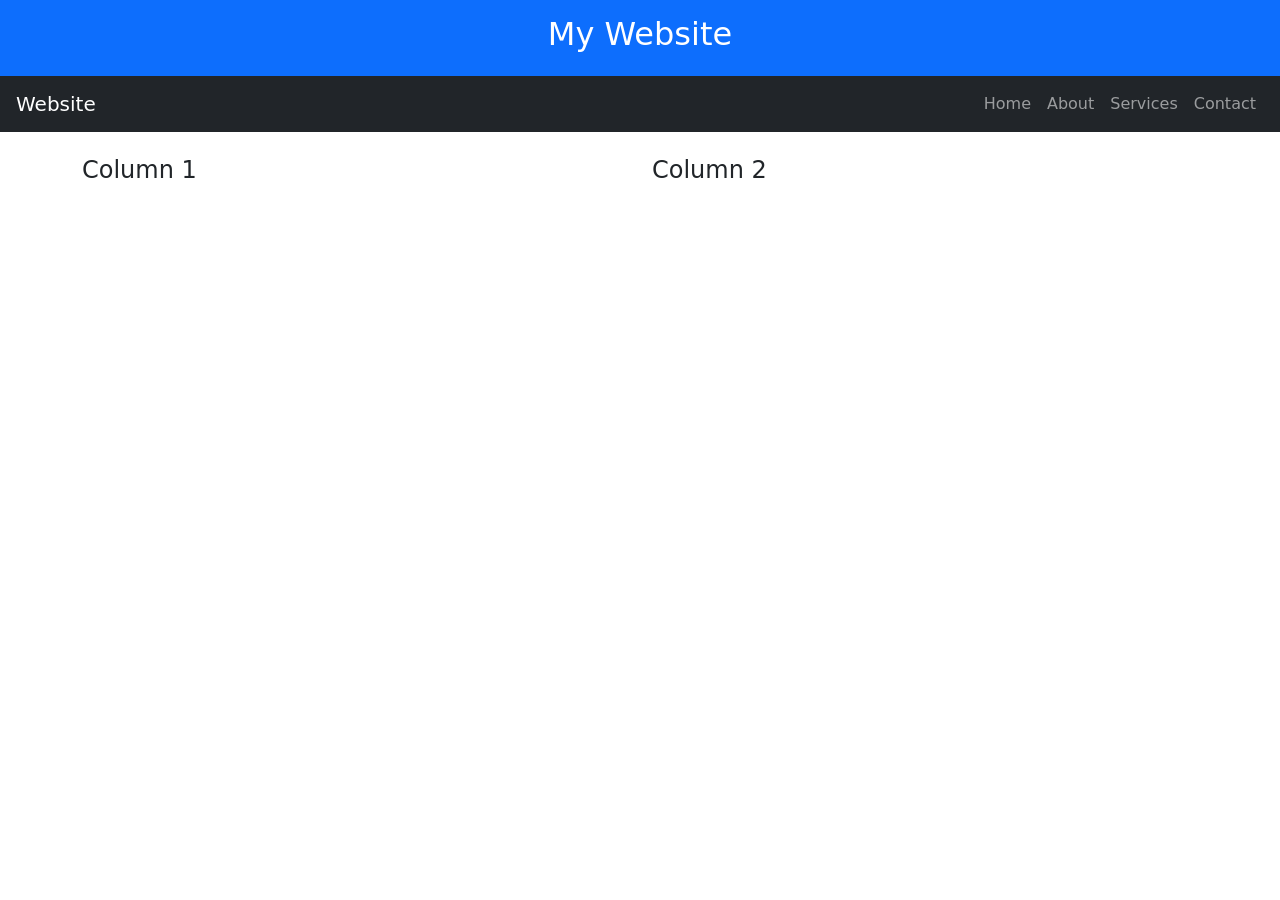
<file: app18.html>
<!DOCTYPE html>
<html>
<head>
<title>Responsive Web Page using Bootstrap Grid</title>
<meta name="viewport" content="width=device-width, initial-scale=1">
<!-- Bootstrap CSS -->
<link rel="stylesheet" href="https://cdn.jsdelivr.net/npm/bootstrap@5.3.2/dist/css/bootstrap.min.css">
<style>
header{
background-color:#0d6efd;
color:white;
text-align:center;
padding:15px;
}

footer{
background-color:#333;
color:white;
text-align:center;
padding:10px;
margin-top:20px;
}
</style>
</head>
<body>
<!-- Header -->
<header>
<h2>My Website</h2>
</header>
<!-- Navigation -->
<nav class="navbar navbar-dark bg-dark navbar-expand-lg">
<a class="navbar-brand ms-3" href="#">Website</a>
<ul class="navbar-nav ms-auto me-3">
<li class="nav-item">
<a class="nav-link" href="#">Home</a>
</li>

<li class="nav-item">
<a class="nav-link" href="#">About</a>
</li>
<li class="nav-item">
<a class="nav-link" href="#">Services</a>
</li>
<li class="nav-item">
<a class="nav-link" href="#">Contact</a>
</li>
</ul>
</nav>
<!-- Content -->
<div class="container mt-4">
<div class="row">
<div class="col-md-6 col-sm-12">
<h4>Column 1</h4>
<p>
</div>
<div class="col-md-6 col-sm-12">
<h4>Column 2</h4>
<p>
</file>
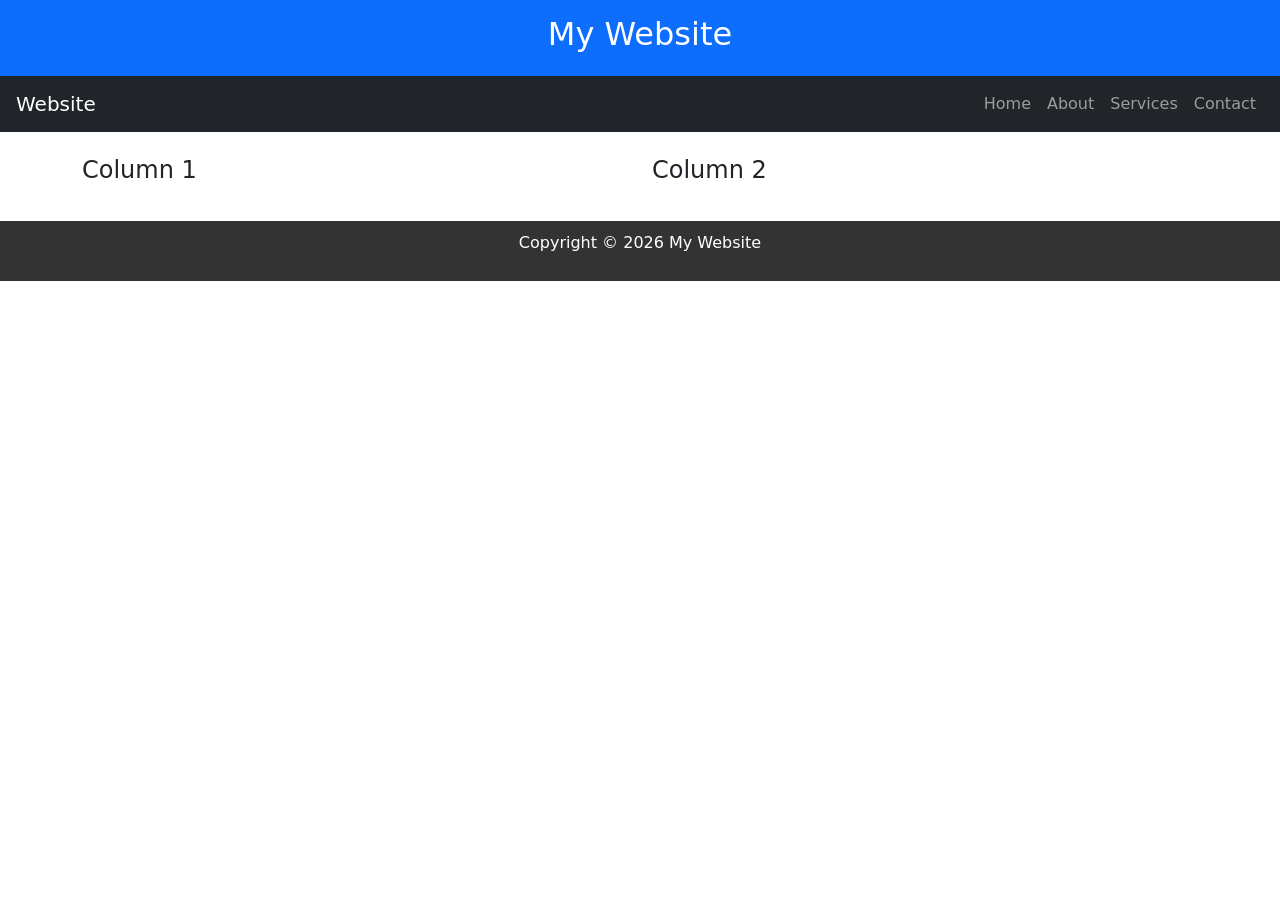
<file: app19.html>
<!DOCTYPE html>
<html>
<head>
<title>Responsive Web Page using Bootstrap Grid</title>
<meta name="viewport" content="width=device-width, initial-scale=1">
<!-- Bootstrap CSS -->
<link rel="stylesheet" href="https://cdn.jsdelivr.net/npm/bootstrap@5.3.2/dist/css/bootstrap.min.css">
<style>
header{
background-color:#0d6efd;
color:white;
text-align:center;
padding:15px;
}

footer{
background-color:#333;
color:white;
text-align:center;
padding:10px;
margin-top:20px;
}
</style>
</head>
<body>
<!-- Header -->
<header>
<h2>My Website</h2>
</header>
<!-- Navigation -->
<nav class="navbar navbar-dark bg-dark navbar-expand-lg">
<a class="navbar-brand ms-3" href="#">Website</a>
<ul class="navbar-nav ms-auto me-3">
<li class="nav-item">
<a class="nav-link" href="#">Home</a>
</li>

<li class="nav-item">
<a class="nav-link" href="#">About</a>
</li>
<li class="nav-item">
<a class="nav-link" href="#">Services</a>
</li>
<li class="nav-item">
<a class="nav-link" href="#">Contact</a>
</li>
</ul>
</nav>
<!-- Content -->
<div class="container mt-4">
<div class="row">
<div class="col-md-6 col-sm-12">
<h4>Column 1</h4>
<p>
</div>
<div class="col-md-6 col-sm-12">
<h4>Column 2</h4>
<p>
    </p>
</div>
</div>
</div>
<!-- Footer -->
<footer>
<p>Copyright © 2026 My Website</p>
</footer>
</body>
</html>
</file>
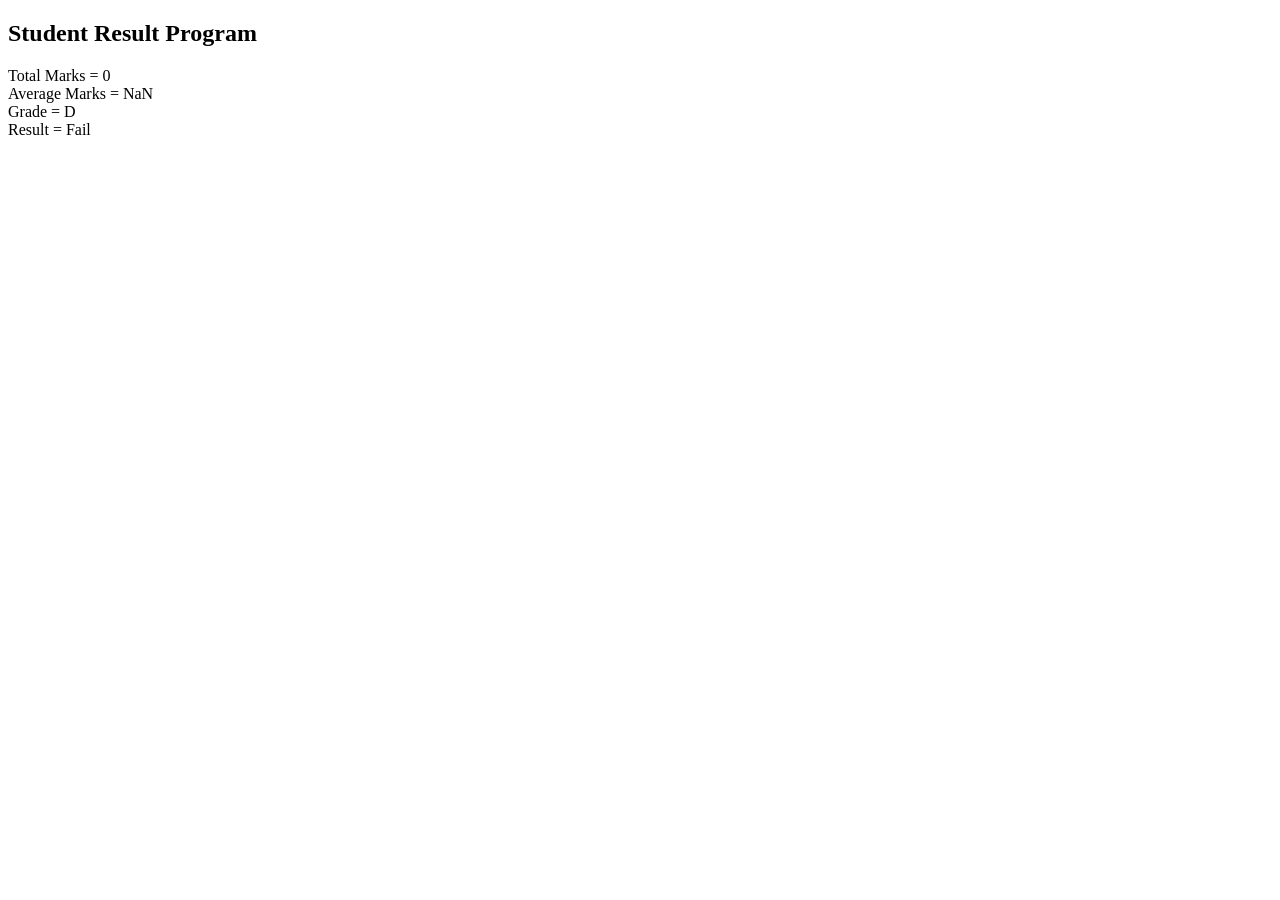
<file: app20.html>
<!doctype html>
<html>
<head>
<title>Student Result</title>
</head>
<body>
<h2>Student Result Program</h2>
<script>
var subjects = prompt("Enter number of subjects");
var total = 0;
for (var i = 1; i <= subjects; i++) {
var marks = prompt("Enter marks of subject " + i);
total = total + Number(marks);
}
var average = total / subjects;
var grade;
var result;
if (average >= 60) {
grade = "A";
result = "Pass";
} else if (average >= 50) {
grade = "B";
result = "Pass";
} else if (average >= 40) {
grade = "C";
result = "Pass";
} else {
grade = "D";
result = "Fail";
}
document.write("Total Marks = " + total);
document.write("<br>");
document.write("Average Marks = " + average);
document.write("<br>");
document.write("Grade = " + grade);
document.write("<br>");
document.write("Result = " + result);
</script>
</body>
</html>
</file>
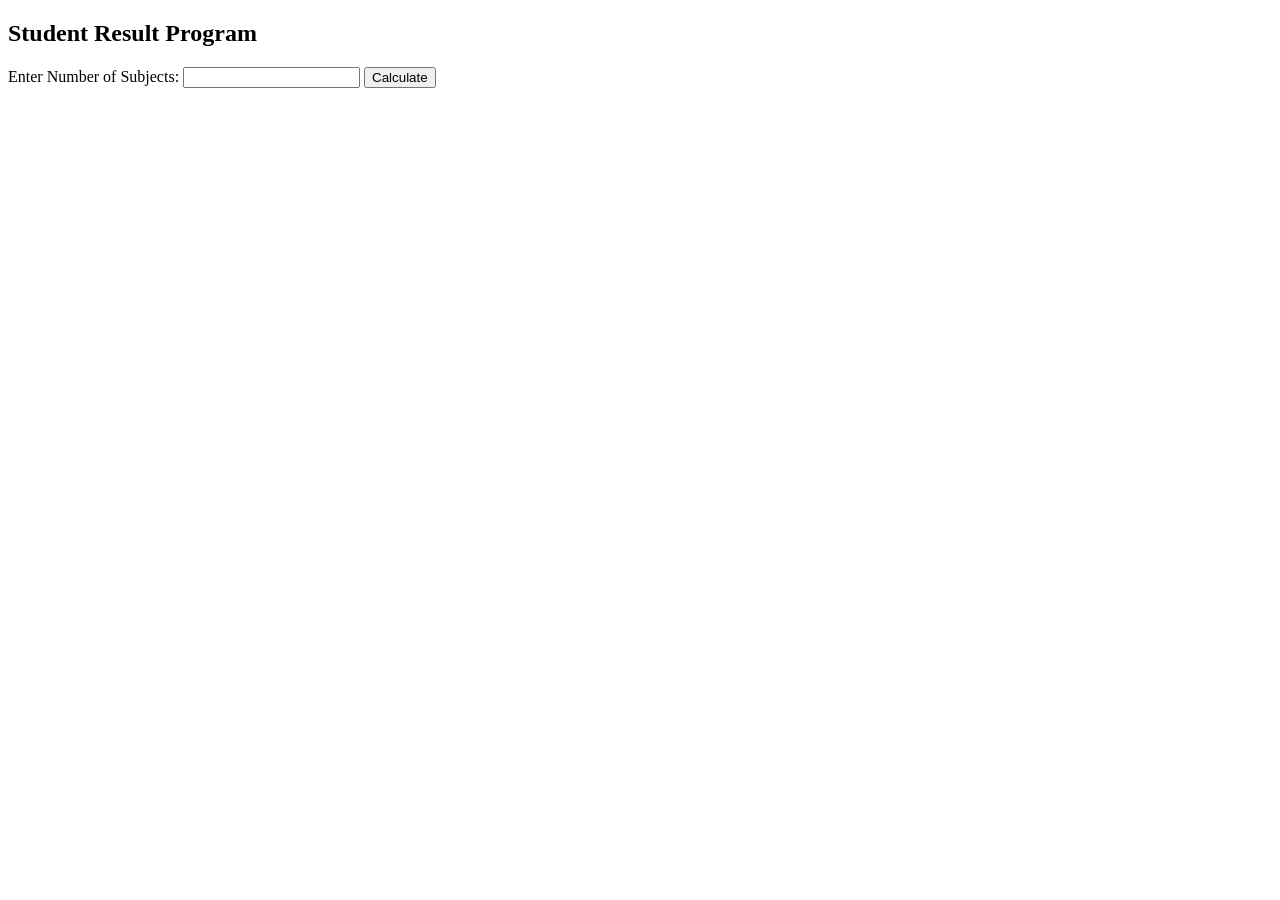
<file: app21.html>
<!DOCTYPE html>
<html>
<head>
<title>Student Result</title>
</head>
<body>
<h2>Student Result Program</h2>
Enter Number of Subjects:
<input type="number" id="sub">
<button onclick="result()">Calculate</button>
<p id="output"></p>
<script>
function result(){
var subjects = document.getElementById("sub").value;
var total = 0;
for(var i=1; i<=subjects; i++)
{
var marks = prompt("Enter marks of subject " + i);
total = total + Number(marks);
}
var average = total / subjects;
var grade;
if(average >= 60)
{
grade = "A";
}
else if(average >= 50)
{
grade = "B";
}
else if(average >= 40)
{
grade = "C";
}
else
{
grade = "Fail";
}
document.getElementById("output").innerHTML =
"Total Marks = " + total + "<br>" +
"Average Marks = " + average + "<br>" +
"Grade = " + grade;
}
</script>
</body>
</html>
</file>
